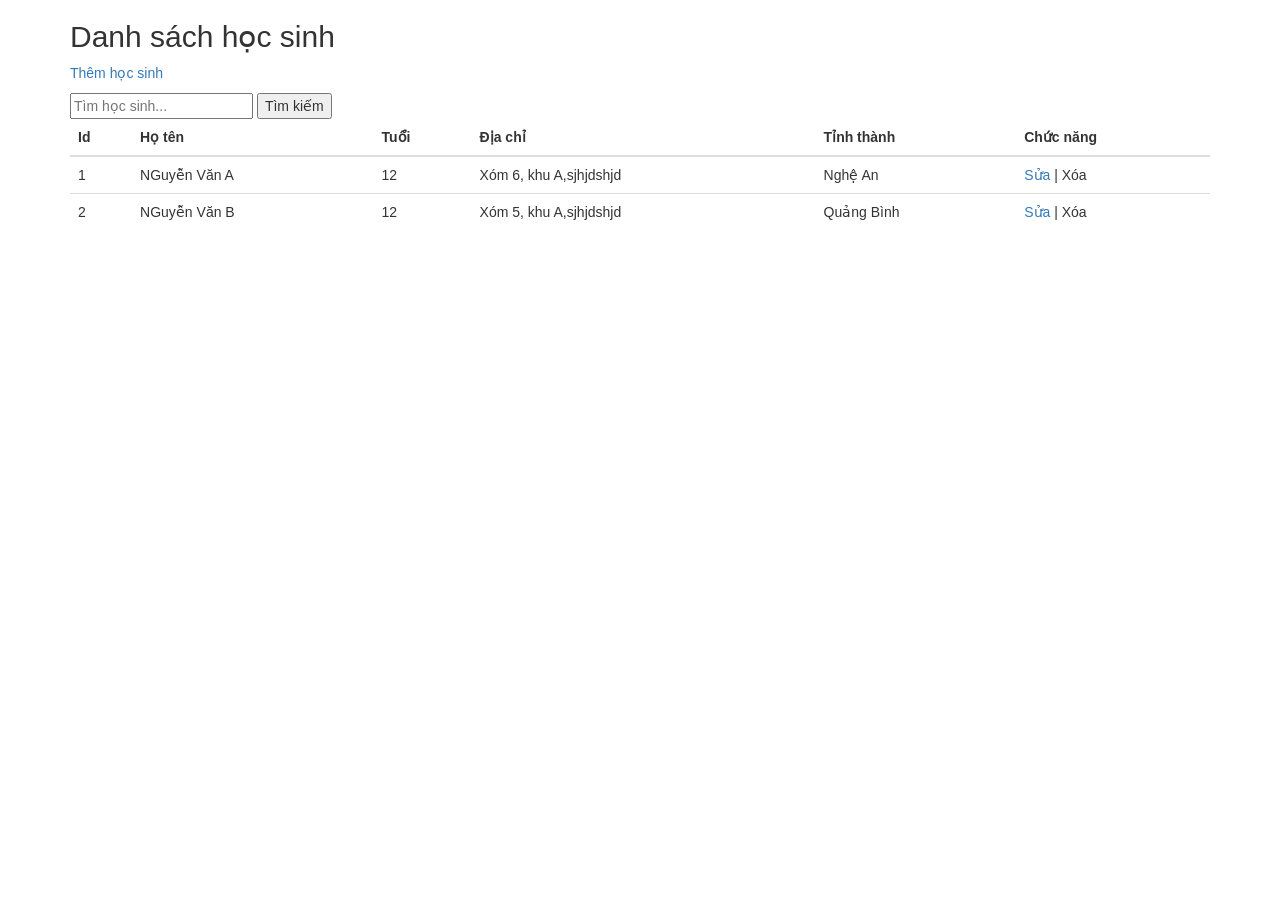
<file: buoi_06_crud/layout/index.html>
<!DOCTYPE html>
<html lang="en">
<head>
  <title>Bootstrap Example</title>
  <meta charset="utf-8">
  <meta name="viewport" content="width=device-width, initial-scale=1">
  <link rel="stylesheet" href="https://maxcdn.bootstrapcdn.com/bootstrap/3.4.1/css/bootstrap.min.css">
  <script src="https://ajax.googleapis.com/ajax/libs/jquery/3.4.1/jquery.min.js"></script>
  <script src="https://maxcdn.bootstrapcdn.com/bootstrap/3.4.1/js/bootstrap.min.js"></script>
</head>
<body>

<div class="container">
  <h2>Danh sách học sinh</h2>
  <p><a href="add_hocsinh.html">Thêm học sinh</a></p>

  <form>
      <input type="text" id="txt_keyword" name="txt_keyword" placeholder="Tìm học sinh...">
      <input type="button" value="Tìm kiếm">
  </form>

  <table class="table table-hover">
    <thead>
      <tr>
        <th>Id</th>
        <th>Họ tên</th>
        <th>Tuổi</th>
        <th>Địa chỉ</th>
        <th>Tỉnh thành</th>
        <th>Chức năng</th>
      </tr>
    </thead>
    <tbody>
      <tr>
        <td>1</td>
        <td>NGuyễn Văn A</td>
        <td>12</td>
        <td>Xóm 6, khu A,sjhjdshjd</td>
        <td>Nghệ An</td>
        <td><a href="update_hocsinh.html">Sửa</a> | Xóa</td>
      </tr>
      <tr>
        <td>2</td>
        <td>NGuyễn Văn B</td>
        <td>12</td>
        <td>Xóm 5, khu A,sjhjdshjd</td>
        <td>Quảng Bình</td>
        <td><a href="update_hocsinh.html">Sửa</a> | Xóa</td>
      </tr>
    </tbody>
  </table>
</div>

</body>
</html>
</file>
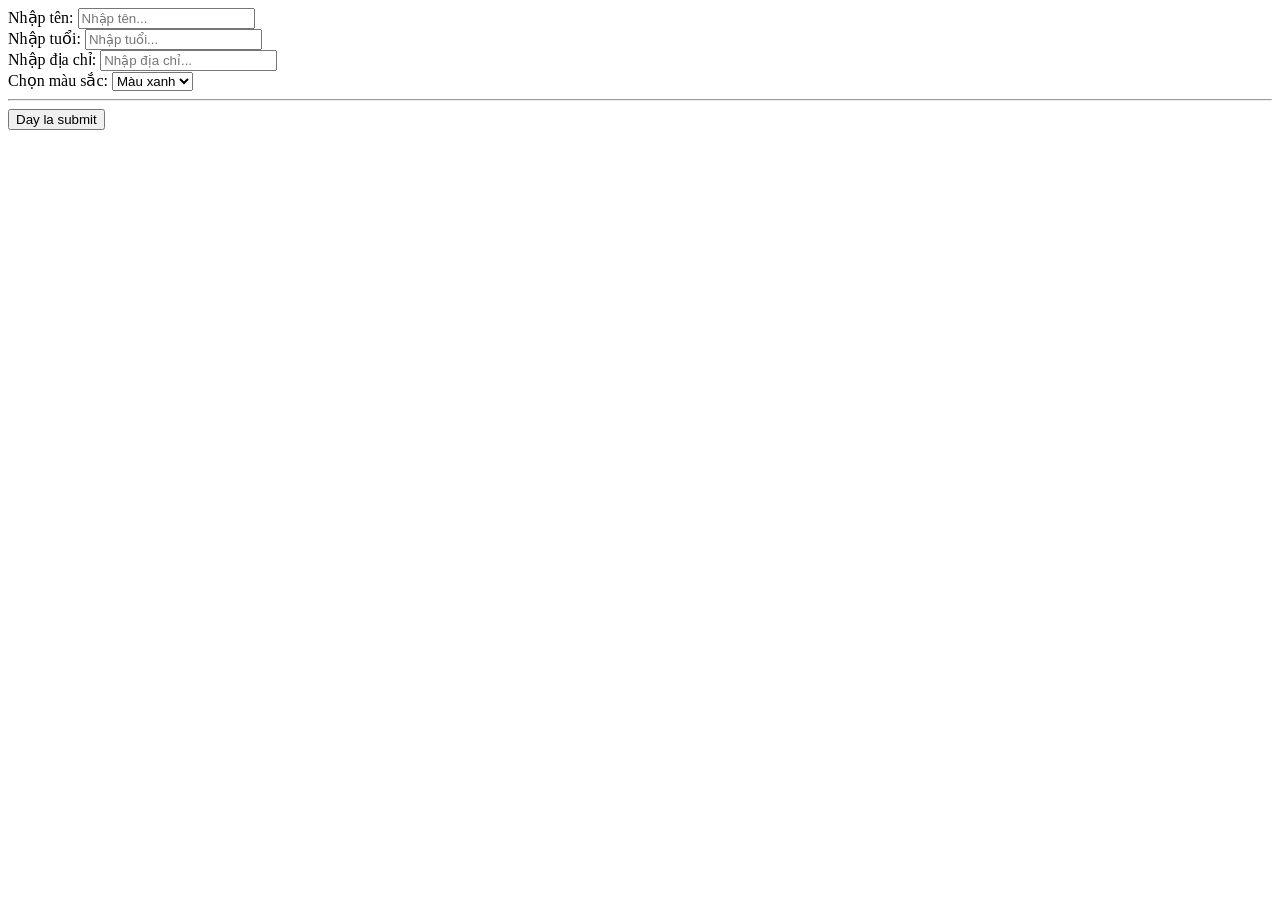
<file: buoi_05_php/form1.html>
<html>
    <head>
        <meta charset="utf-8">
        <title>HTML Form</title>
    </head>
    <body>
        <form name="dkthanhvien" method="GET" action="xuly.php">
            Nhập tên: <input type="text" name="txt_ten" id="txt_ten" value="" placeholder="Nhập tên...">
            <br>
            Nhập tuổi: <input type="number" name="txt_tuoi" id="txt_tuoi" value="" placeholder="Nhập tuổi...">
            <br>
            Nhập địa chỉ: <input type="text" name="txt_diachi" id="txt_diachi" value="" placeholder="Nhập địa chỉ...">
            <br>
            Chọn màu sắc:
                    <select name="mausac">
                        <option>Màu xanh</option>
                        <option>Màu đỏ</option>
                        <option>Màu vàng</option>
                        <option>Màu tím</option>
                    </select>
            <hr>
            <!-- <input type="button" value="Day la button"> -->
            <input type="submit" value="Day la submit">
            <!-- <input type="reset" value="Day la reset"> -->
        </form>
    </body>
</html>
</file>
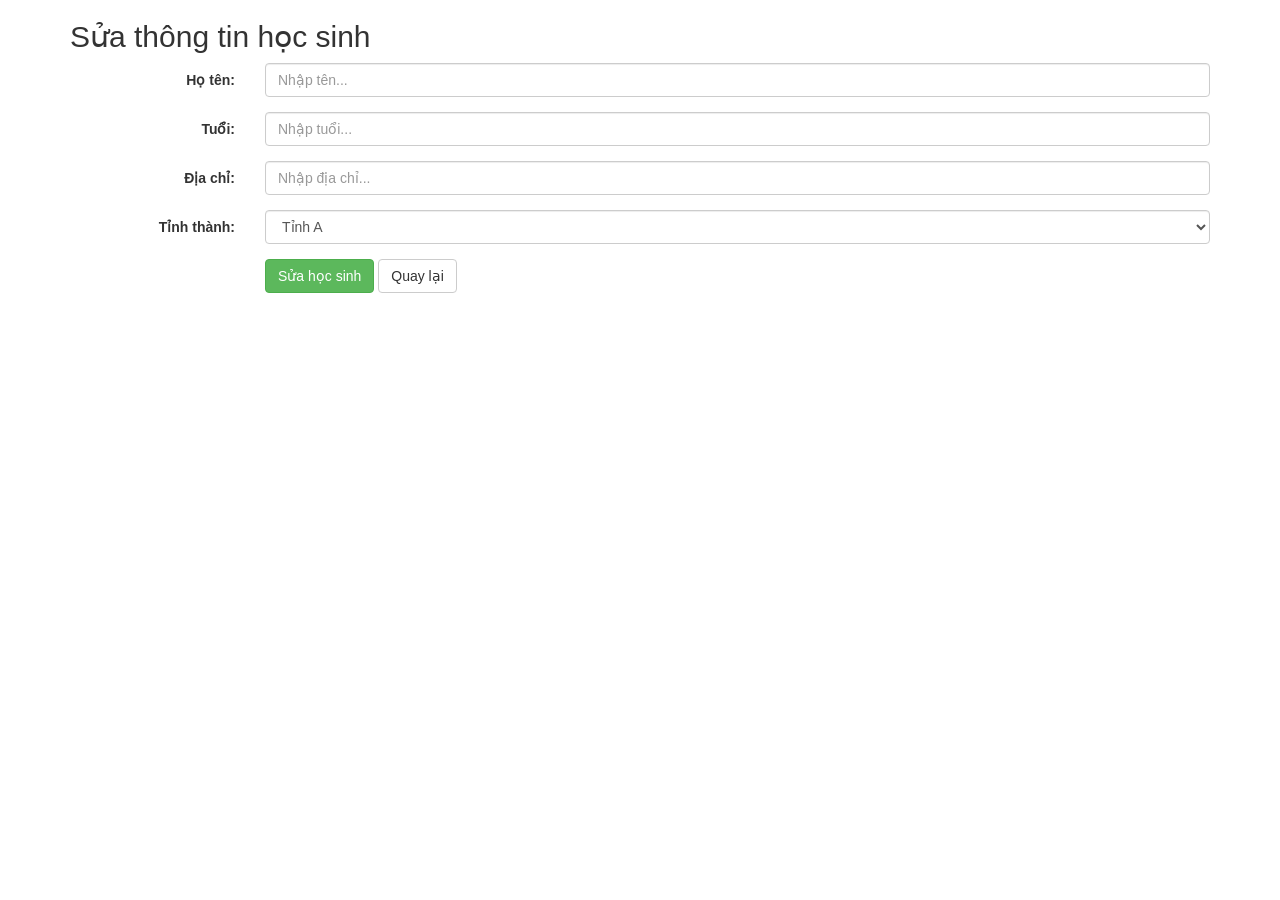
<file: buoi_06_crud/update_hocsinh.html>
<!DOCTYPE html>
<html lang="en">
<head>
  <title>Bootstrap Example</title>
  <meta charset="utf-8">
  <meta name="viewport" content="width=device-width, initial-scale=1">
  <link rel="stylesheet" href="https://maxcdn.bootstrapcdn.com/bootstrap/3.4.1/css/bootstrap.min.css">
  <script src="https://ajax.googleapis.com/ajax/libs/jquery/3.4.1/jquery.min.js"></script>
  <script src="https://maxcdn.bootstrapcdn.com/bootstrap/3.4.1/js/bootstrap.min.js"></script>
</head>
<body>

<div class="container">
  <h2>Sửa thông tin học sinh</h2>
  <form class="form-horizontal" action="/action_page.php">
    <div class="form-group">
      <label class="control-label col-sm-2" for="txt_ten">Họ tên:</label>
      <div class="col-sm-10">
        <input type="text" class="form-control" id="txt_ten" placeholder="Nhập tên..." name="txt_ten">
      </div>
    </div>

    <div class="form-group">
    <label class="control-label col-sm-2" for="txt_tuoi">Tuổi:</label>
    <div class="col-sm-10">
        <input type="number" class="form-control" id="txt_tuoi" placeholder="Nhập tuổi..." name="txt_tuoi">
    </div>
    </div>

    <div class="form-group">
        <label class="control-label col-sm-2" for="txt_diachi">Địa chỉ:</label>
        <div class="col-sm-10">
          <input type="text" class="form-control" id="txt_diachi" placeholder="Nhập địa chỉ..." name="txt_diachi">
        </div>
    </div>

      <div class="form-group">
        <label class="control-label col-sm-2" for="txt_tinhthanh">Tỉnh thành:</label>
        <div class="col-sm-10">
          <select class="form-control" id="txt_tinhthanh" name="txt_tinhthanh">
              <option>Tỉnh A</option>
              <option>Tỉnh B</option>
          </select>
        </div>
    </div>

    
    <div class="form-group">        
      <div class="col-sm-offset-2 col-sm-10">
        <button type="submit" class="btn btn-success">Sửa học sinh</button>
        <input type="button" onclick="window.history.back();" value="Quay lại" class="btn btn-default">
      </div>
    </div>
  </form>
</div>

</body>
</html>
</file>
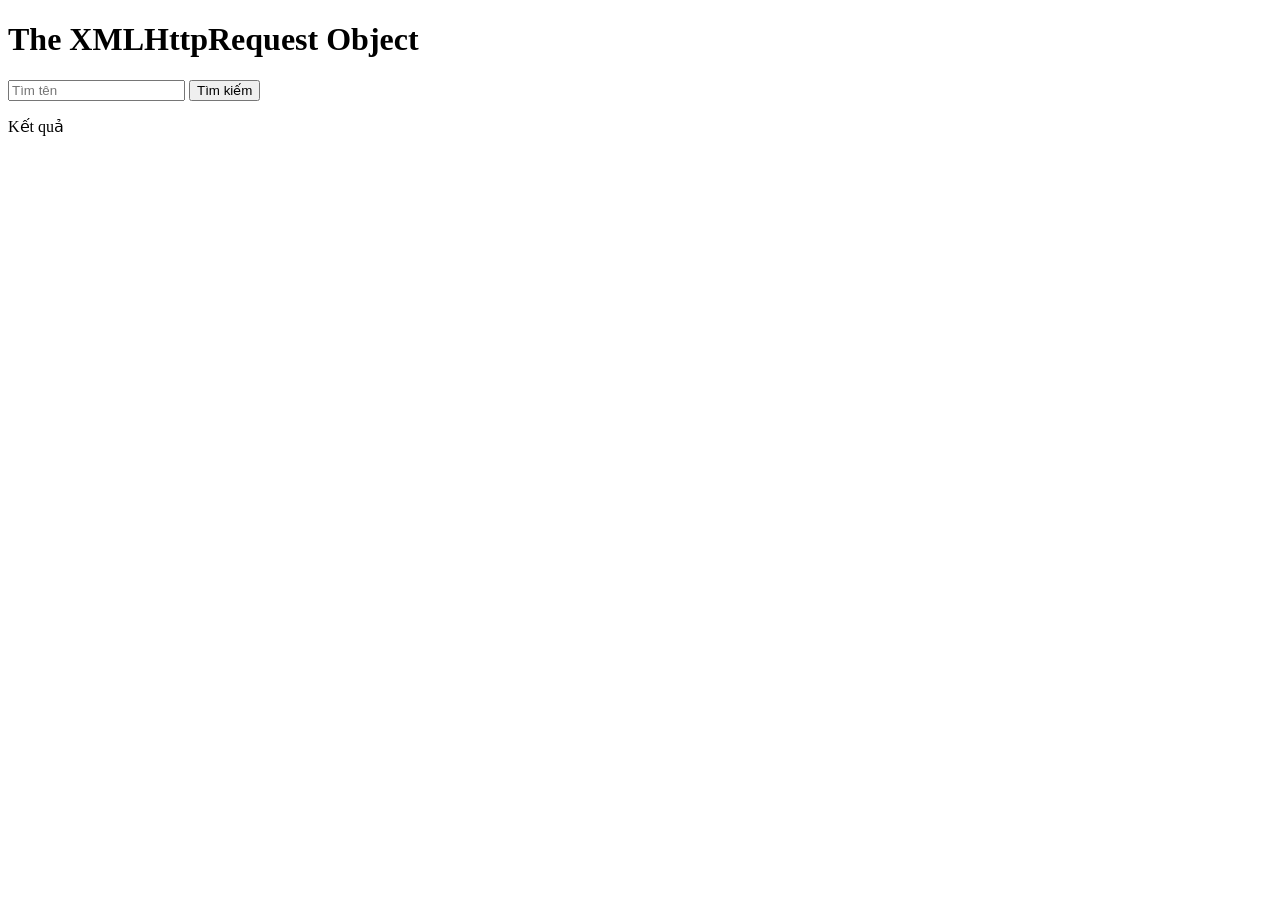
<file: buoi_08_php_json/ajax.html>
<!DOCTYPE html>
<html>
<head>
    <meta charset="utf-8">
</head>
<body>

<h1>The XMLHttpRequest Object</h1>

<form action="xuly.php" method="GET">
    <input type="text" name="txt_ten" id="txt_ten" placeholder="Tìm tên">

    <!-- <button type="button" onclick="loadDoc()">Tìm kiếm</button> -->
    <input type="button" value="Tìm kiếm" onclick="loadDoc()">
    <!-- <input type="submit" value="Tìm kiếm"> -->

    <p id="demo">Kết quả</p>
</form>



<script>
function getValue(id){
    //var txt_tuoi=document.getElementById('txt_tuoi').value;
    var val=document.getElementById(id).value;
    return val;
}

function loadDoc() {
  var xhttp = new XMLHttpRequest();
  var txt_ten=getValue('txt_ten');
  //alert(txt_ten);
  xhttp.onreadystatechange = function() {
    if (this.readyState == 4 && this.status == 200) {
      document.getElementById("demo").innerHTML = this.responseText;
    }
  };
  xhttp.open("GET", "xuly.php?txt_ten="+txt_ten, true);
  xhttp.send();
}
</script>

</body>
</html>
</file>
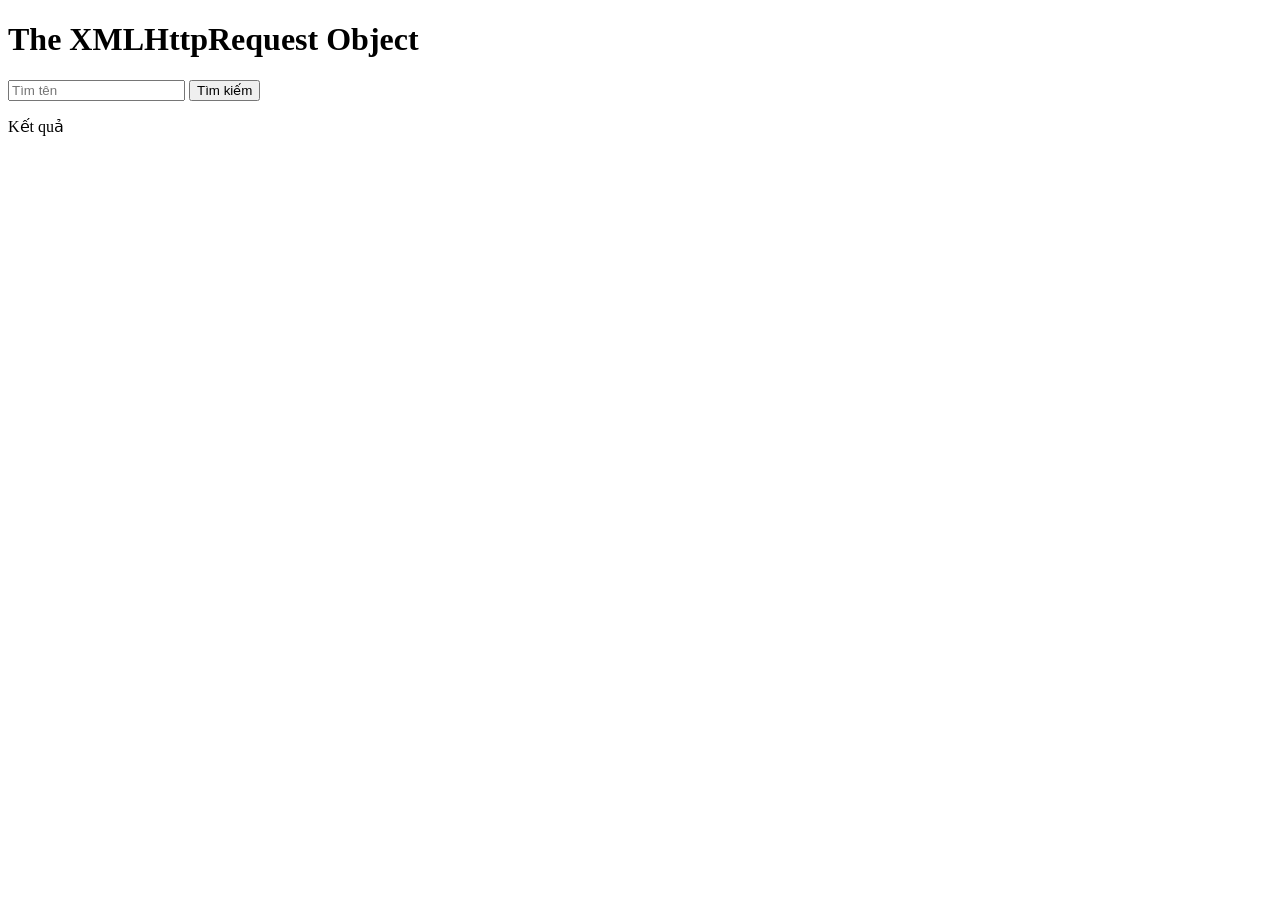
<file: buoi_08_php_json/ajax_json.html>
<!DOCTYPE html>
<html>
<head>
    <meta charset="utf-8">
</head>
<body>

<h1>The XMLHttpRequest Object</h1>

<form action="xuly.php" method="GET">
    <input type="text" name="txt_ten" id="txt_ten" placeholder="Tìm tên">

    <!-- <button type="button" onclick="loadDoc()">Tìm kiếm</button> -->
    <input type="button" value="Tìm kiếm" onclick="loadDoc()">
    <!-- <input type="submit" value="Tìm kiếm"> -->

    <p id="kq">Kết quả</p>
</form>



<script>
function getValue(id){
    //var txt_tuoi=document.getElementById('txt_tuoi').value;
    var val=document.getElementById(id).value;
    return val;
}

function parsekq(json){  
  var ten='';
  var rec=''
  for(i=0;i<json.length;i++){
    //ten+=json[i].ten;
    //document.getElementById("kq").innerHTML = ten;
    var txt_ten=json[i].ten;
    var txt_tuoi=json[i].tuoi;
    rec+='Tên: '+txt_ten;
    rec+=' | ';
    rec+='Tuổi: '+txt_tuoi;
    rec+='<hr>';
  }
  document.getElementById("kq").innerHTML = rec;
}

function loadDoc() {
  var xhttp = new XMLHttpRequest();
  var txt_ten=getValue('txt_ten');
  //alert(txt_ten);
  xhttp.onreadystatechange = function() {
    if (this.readyState == 4 && this.status == 200) {
      var kqjson=JSON.parse(this.responseText);
      //console.log(kqjson);
      parsekq(kqjson);
    }
  };
  xhttp.open("GET", "xuly2json.php?txt_ten="+txt_ten, true);
  xhttp.send();
}
</script>

</body>
</html>
</file>
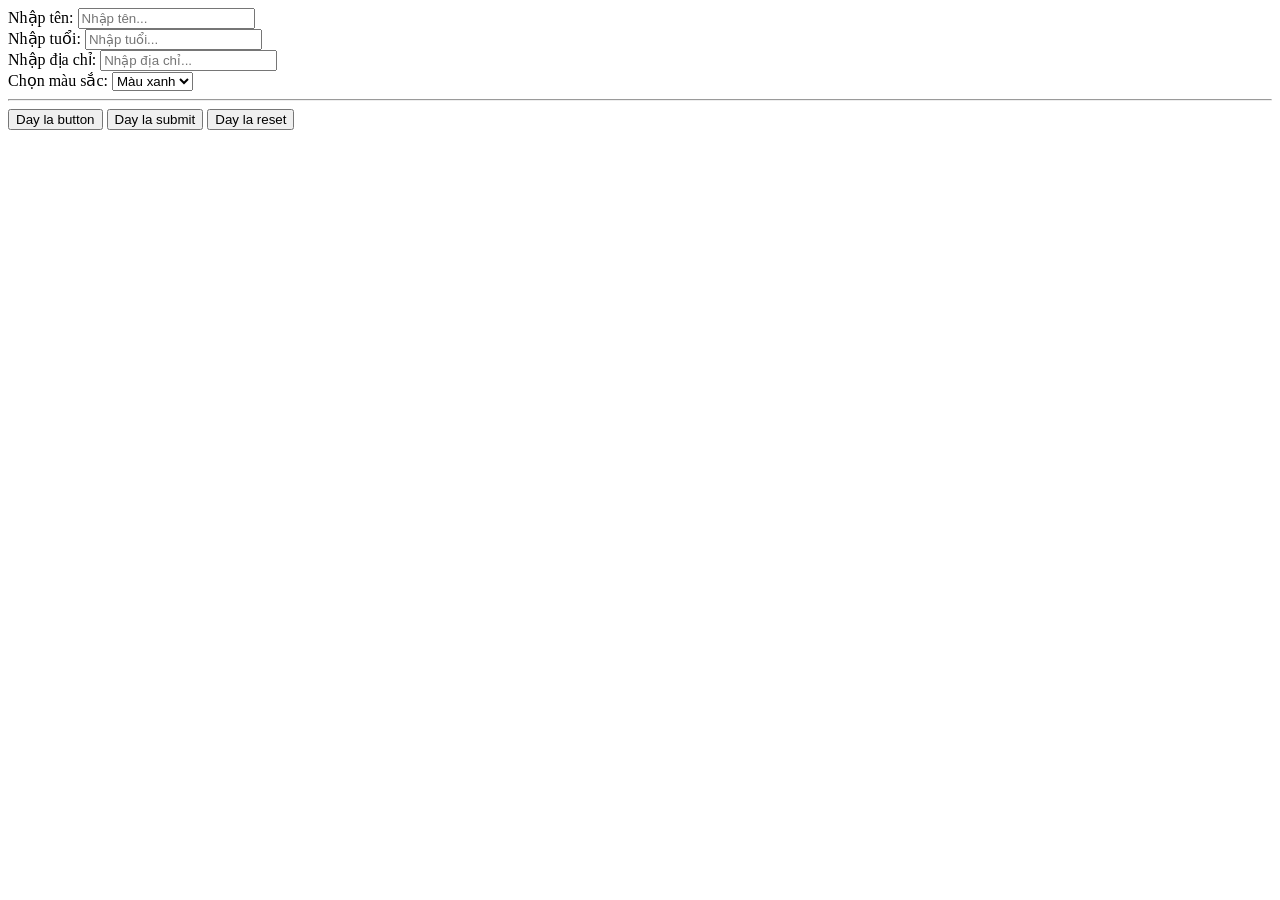
<file: buoi_04/html_form/form1.html>
<html>
    <head>
        <meta charset="utf-8">
        <title>HTML Form</title>
    </head>
    <body>
        <form name="dkthanhvien" method="GET">
            Nhập tên: <input type="text" name="txt_ten" id="txt_ten" value="" placeholder="Nhập tên...">
            <br>
            Nhập tuổi: <input type="number" name="txt_tuoi" id="txt_tuoi" value="" placeholder="Nhập tuổi...">
            <br>
            Nhập địa chỉ: <input type="text" name="txt_diachi" id="txt_diachi" value="" placeholder="Nhập địa chỉ...">
            <br>
            Chọn màu sắc:
                    <select name="mausac">
                        <option>Màu xanh</option>
                        <option>Màu đỏ</option>
                        <option>Màu vàng</option>
                        <option>Màu tím</option>
                    </select>
            <hr>
            <input type="button" value="Day la button">
            <input type="submit" value="Day la submit">
            <input type="reset" value="Day la reset">
        </form>
    </body>
</html>
</file>
